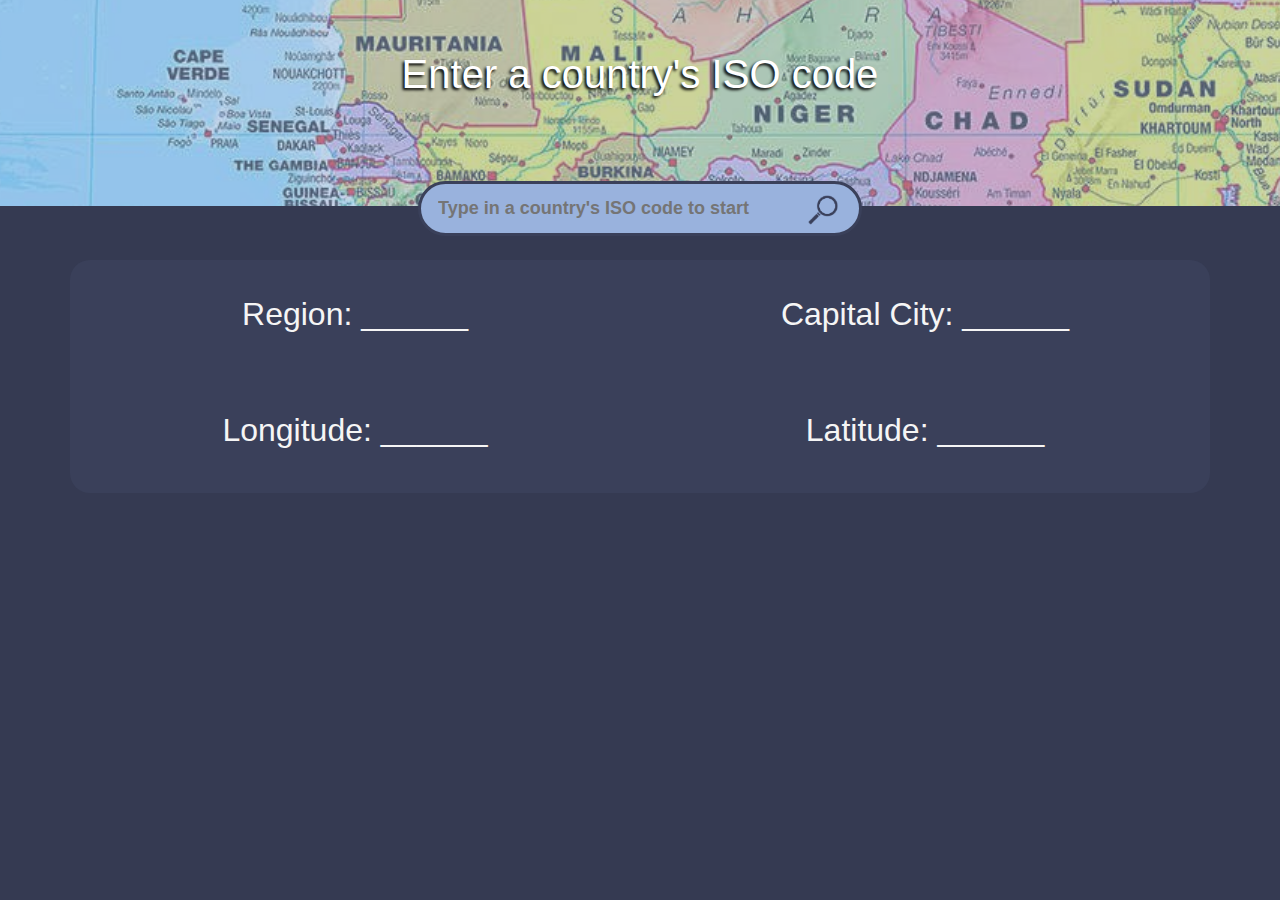
<file: index.html>
<!DOCTYPE html>
<html>
	<head>
		<link rel="stylesheet" href="style.css">
		<link rel="stylesheet" href="https://maxcdn.bootstrapcdn.com/bootstrap/4.4.1/css/bootstrap.min.css">
		<script src="https://ajax.googleapis.com/ajax/libs/jquery/3.4.1/jquery.min.js"></script>
		<script src="https://cdnjs.cloudflare.com/ajax/libs/popper.js/1.16.0/umd/popper.min.js"></script>
		<script src="https://maxcdn.bootstrapcdn.com/bootstrap/4.4.1/js/bootstrap.min.js"></script>
		<meta name="viewport" content="width=device-width, initial-scale=1">
	</head>

	<body>
		<div class="header" style="position: relative;overflow:hidden;">
			<div class="bg"></div>
			<div class="container-fluid text-white content">
				<h1> Enter a country's ISO code </h1>
			</div>
		</div>

		<div class="container searchISO">
			<form class="searchForm">
				<input class="isoInput" name="ISO" placeholder="Type in a country's ISO code to start"/>
				<button class="submitBtn" onclick="getCountry()"><img src="images/search_icon.png" /></button>
			</form>
		</div>

		<div class="container result text-center mt-3 mt-lg-4">
					<h2><span class="countryName"></span></h2>

			<div class="row" style = "border-radius: 20px; background-color: #3A405A;">
				<div class="col-12 col-lg-6">
					<h2>Region: <span class="regionResult">______</span></h2>
				</div>

				<div class="col-12 col-lg-6">
					<h2>Capital City: <span class="capitalResult">______</span></h2>
				</div>

				<div class="col-12 col-lg-6">
					<h2>Longitude: <span class="longitudeResult">______</span></h2>
				</div>

				<div class="col-12 col-lg-6">
					<h2>Latitude: <span class="latitudeResult">______</span></h2>
				</div>
			</div>


		</div>

		<script src="scripts.js"></script>
	</body>

</html>
</file>
<file: style.css>
body {
	height: 100vh;
	background: #353A52 !important;
	color: #F5F5F5 !important;
}

.header {
	position: relative;
    overflow: hidden;
    background: #99B2DD;
}

.bg {
    width: 100%;
    height: 100%;
    position: absolute;
    top: 0;
    left: 0;
    background: url('images/background.png') center center;

	opacity: 0.5;
  }

.btns {
	width: 33%;
	height: 33%;
  top: 50%;
	left: 16.5%;
	position: relative;
	background-color: #ed9528;
  border: none;
  color: #F5F5F5;
  padding: 15px 32px;
  text-align: center;
  text-decoration: none;
  display: inline-block;
  font-size: 16px;
  margin: 4px 2px;
  cursor: pointer;
}

.header .content {
    text-align: center;
    padding: 50px 40px 100px;
}

.header .content h1 {
    text-shadow: -2px 2px 3px black;
	position: relative;
}

.searchISO {
    margin-top: -25px;
	position: relative;
}

.searchISO .searchForm {
    display: flex;
    padding: 10px 15px;
    background: #99B2DD;
    border-radius: 100vw;
    border: 3px solid #3A405A;
    width: 100%;
    margin: auto;
	position: relative;
}

.searchISO .searchForm .isoInput, .searchISO .searchForm .nameInput::placeholder {
    border: 0;
    outline: none;
    background: transparent;
    font-size: 18px;
    width: 100%;
    padding-right: 45px;
    color: #F5F5F5;
    font-weight: bold;
    text-align: left;
}

.searchISO .searchForm .submitBtn {
    border: none;
    background: none;
    right: 15px;
    position: absolute;
}

.searchISO .searchForm .submitBtn img {
    width: 30px;
    height: 30px;
}


.result > div > div {
    padding: 35px 10px;
}



@media (min-width: 576px){
	.searchISO .searchForm {
		width: 100%!important;
	}

	.header .content {
		padding: 10px 40px 40px;
	}
}

@media (min-width: 768px){
	.searchISO .searchForm {
		width: 80%!important;
	}

	.header .content {
		padding: 20px 40px 60px;
	}


}

@media (min-width: 992px){
	.searchISO .searchForm {
		width: 50%!important;
	}

	.header .content {
		padding: 25px 40px 85px;
	}


}

@media (min-width: 1200px){
	.searchISO .searchForm {
		width: 40%!important;
	}

	.header .content {
		padding: 50px 40px 100px;
	}
}
</file>
